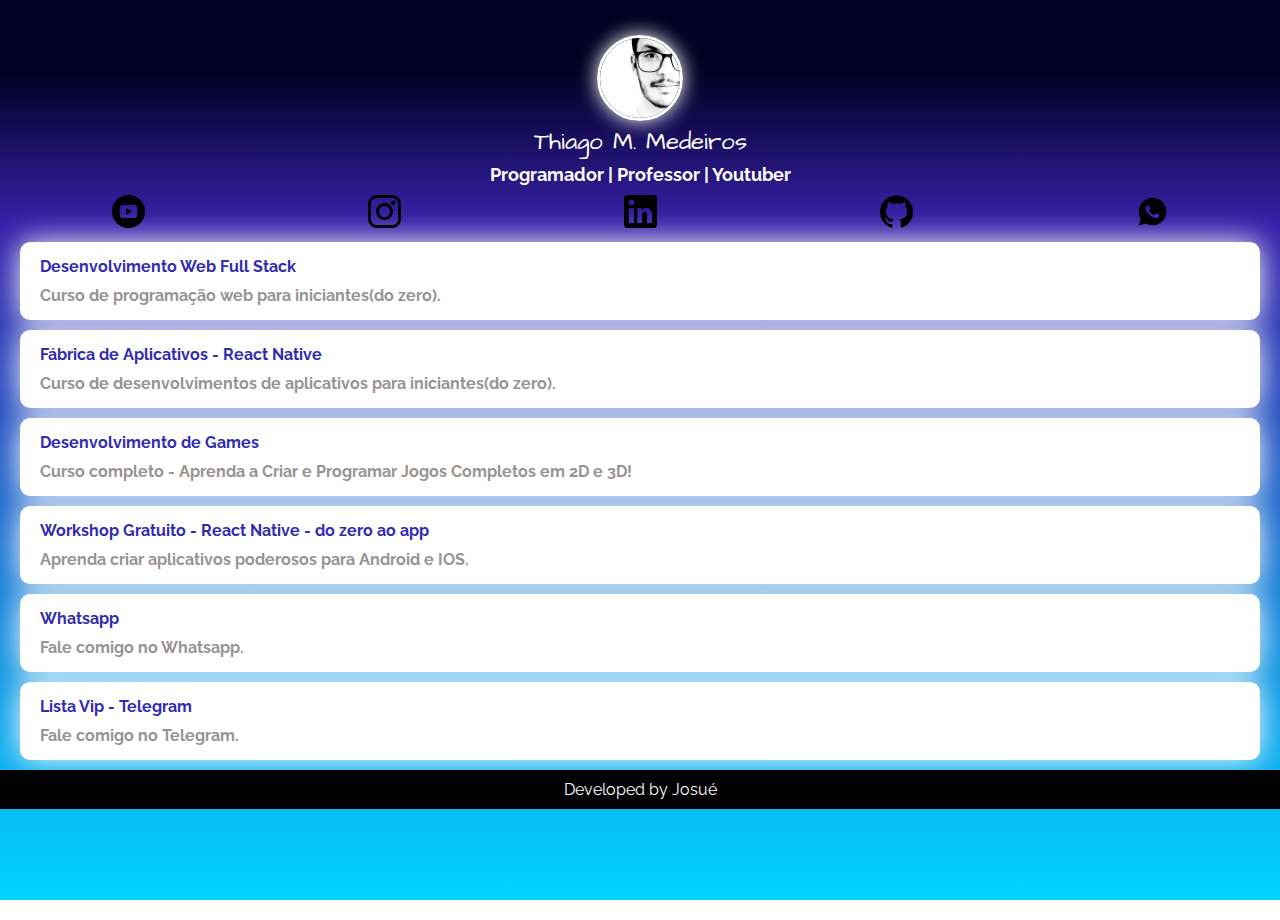
<file: index.html>
<!DOCTYPE html>
<html lang="en">
<head>
    <meta charset="UTF-8">
    <meta http-equiv="X-UA-Compatible" content="IE=edge">
    <meta name="viewport" content="width=device-width, initial-scale=1.0">
    <title>Linktree</title>
    
    <link rel="preconnect" href="https://fonts.googleapis.com">
    <link rel="preconnect" href="https://fonts.gstatic.com" crossorigin>
    <link href="https://fonts.googleapis.com/css2?family=Architects+Daughter&family=Raleway&display=swap" rel="stylesheet">
    <link rel="stylesheet" href="css/style.css">

        <!-- Global site tag (gtag.js) - Google Analytics -->
    <script async src="https://www.googletagmanager.com/gtag/js?id=G-72MM3MQ4MH"></script>
    <script>
    window.dataLayer = window.dataLayer || [];
    function gtag(){dataLayer.push(arguments);}
    gtag('js', new Date());

    gtag('config', 'G-72MM3MQ4MH');
    </script>

</head>
<body>
    <div class="profile">
        <img src="img/thiago.jpg"alt="foto-thiago" class="avatar">
        <h1>Thiago M. Medeiros</h1>
        <h2>Programador | Professor | Youtuber</h2>
    </div>
    
    <ul class=social>
        <li>
        <a href="https://www.youtube.com/" target="_blank">
            <img src="img/youtube.png" alt="logo-youtube">
        </a>
        </li>

        <li>
            <a href="https://www.instagram.com/accounts/onetap/?next=%2F" target="_blank">
                <img src="img/logo-instagram.png" alt="logo-instagram">
            </a>
        </li>

        <li>
            <a href="https://www.linkedin.com/feed/" target="_blank">
                <img src="img/logo-linkedin.png" alt="logo-linkedin">
            </a>
        </li>

        <li>
            <a href="https://github.com/" target="_blank">
                <img src="img/logo-github.png" alt="logo-github">
            </a>
        </li>
        
        <li>
            <a href="https://web.whatsapp.com/" target="_blank">
                <img src="img/whatsapp.png" alt="logo-whatsapp">
            </a>
        </li>
    </ul>

    <ul class="links-list">
        <li>
            <a href="" class="link1">
                Desenvolvimento Web Full Stack
                <span>Curso de programação web para iniciantes(do zero).</span>
            </a>
        </li>
            
        <li>
           <a href="" class="link2">
                Fábrica de Aplicativos - React Native
                <span>Curso de desenvolvimentos de aplicativos para iniciantes(do zero).</span>   
            </a> 
        </li>
            
        <li>
            <a href="" class="link3">
                Desenvolvimento de Games
                <span>Curso completo - Aprenda a Criar e Programar Jogos Completos em 2D e 3D!</span>
            </a>
        </li>
            
        <li>
            <a href="" class="link4">
                Workshop Gratuito - React Native - do zero ao app
                <span>Aprenda criar aplicativos poderosos para Android e IOS.</span>
            </a>
        </li>
    </ul>
    
    <ul class="links-list second">
        <li>
            <a href="https://wa.me/5579991829417">
                Whatsapp
                <span>Fale comigo no Whatsapp.</span>
            </a>
        </li>
            
        <li>
            <a href="https://t.me/lista_vip_wj">
                Lista Vip - Telegram
                <span>Fale comigo no Telegram.</span>
            </a>
        </li>
           
    </ul>
    <div class="footer">
       Developed by Josué
    </div>
</body>
</html>
</file>
<file: css/style.css>
*{
    margin: 0;
    padding: 0;
}

html, body{
    height: 100%;
}

body{
    font-family: 'Raleway', sans-serif;
    color: white;
    background: rgb(49, 43, 177);
background: linear-gradient(180deg, rgba(2,0,36,1) 8%, rgb(56, 33, 170) 25%, rgba(0,212,255,1) 100%);
    background-repeat: no-repeat;
    background-attachment: fixed;
    margin-bottom: 0;
}

.profile{
    margin-top: 20px;
    text-align: center;
}

.social{
    display: flex;
    justify-content: space-around;
    list-style: none;
    margin: 10px 0;

}
.social img{
    width: 33px;
}

.avatar{
    width: 80px;
    margin-top: 15px;
    border-radius: 50px;
    border: 3px solid white;
    box-shadow:0 0 20px white 
}

h1{
    font-family: 'Architects Daughter', cursive;
    font-weight: 100;
    font-size: 24px;
    margin-bottom: 5px;
}

h2{
    font-size: 18px;
    margin-top: 2px;
}

.links-list{

    list-style: none;
    text-decoration: none; 
}

.links-list li{
    margin: 10px 20px;
    
}

.links-list li a{
    display: block;
    background-color: white;
    padding: 15px 20px;
    border-radius: 10px;
    box-shadow: 0 0 30px white;
    text-decoration: none;
    color:rgb(49, 43, 177);
    font-weight: bold;
}

.links-list li a span{
    color: rgb(151, 147, 147);
    display: block;
    margin-top: 10px;
}



.footer{
    background-color: black;
    text-align: center;
    margin-top: 10px;
    padding: 10px 0;
}
</file>
